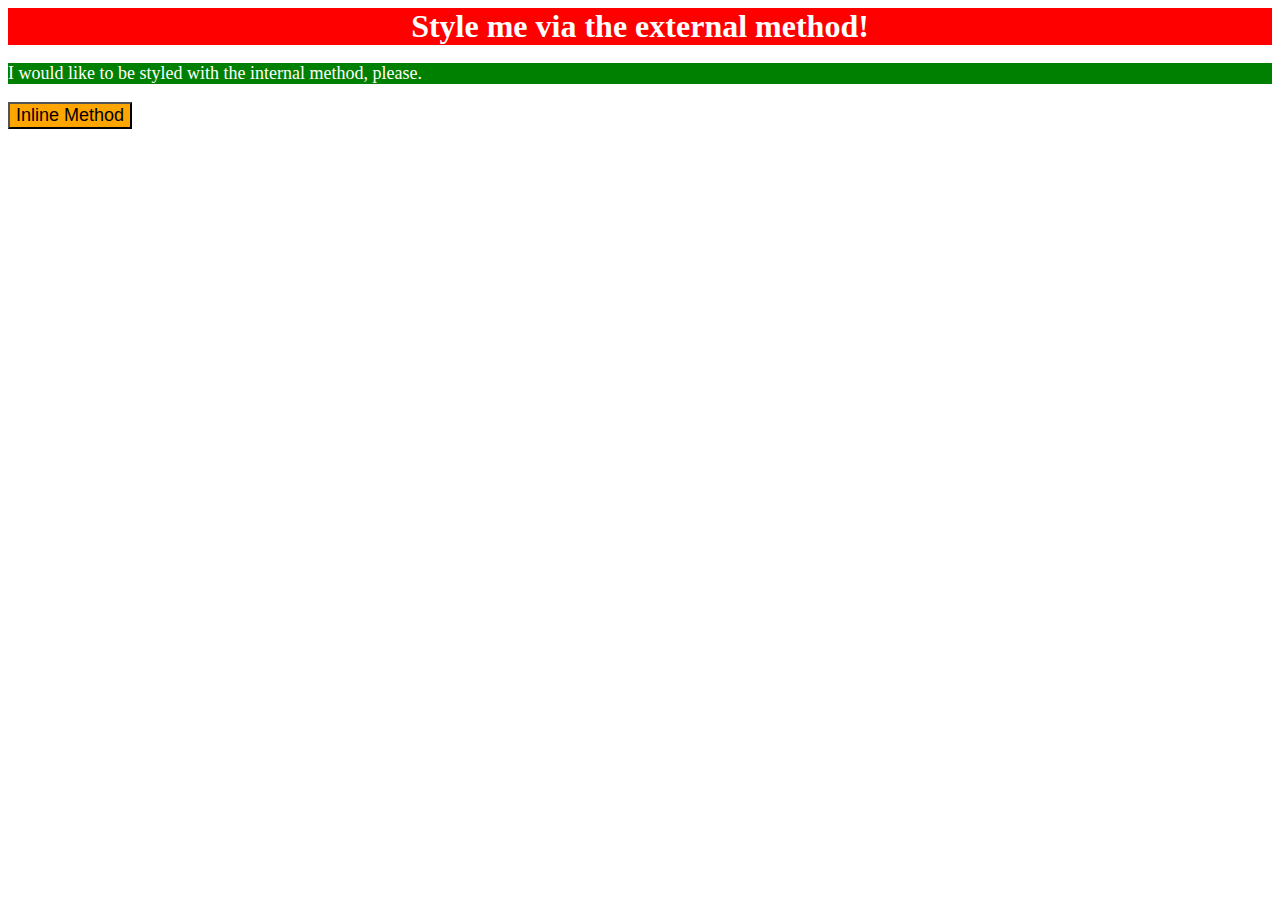
<file: foundations/01-css-methods/index.html>
<!DOCTYPE html>
<html lang="en">
  <head>
    <meta charset="UTF-8">
    <meta http-equiv="X-UA-Compatible" content="IE=edge">
    <meta name="viewport" content="width=device-width, initial-scale=1.0">
    <title>Methods for Adding CSS</title>
    <link rel="stylesheet" href="style.css">
    <style>
      p {
        font-size: 18px;
        background-color: green;
        color: white;
      }
    </style>
  </head>
  <body>
    <div>Style me via the external method!</div>
    <p>I would like to be styled with the internal method, please.</p>
    <button style="background-color: orange; font-size: 18px;">Inline Method</button>
  </body>
</html>
</file>
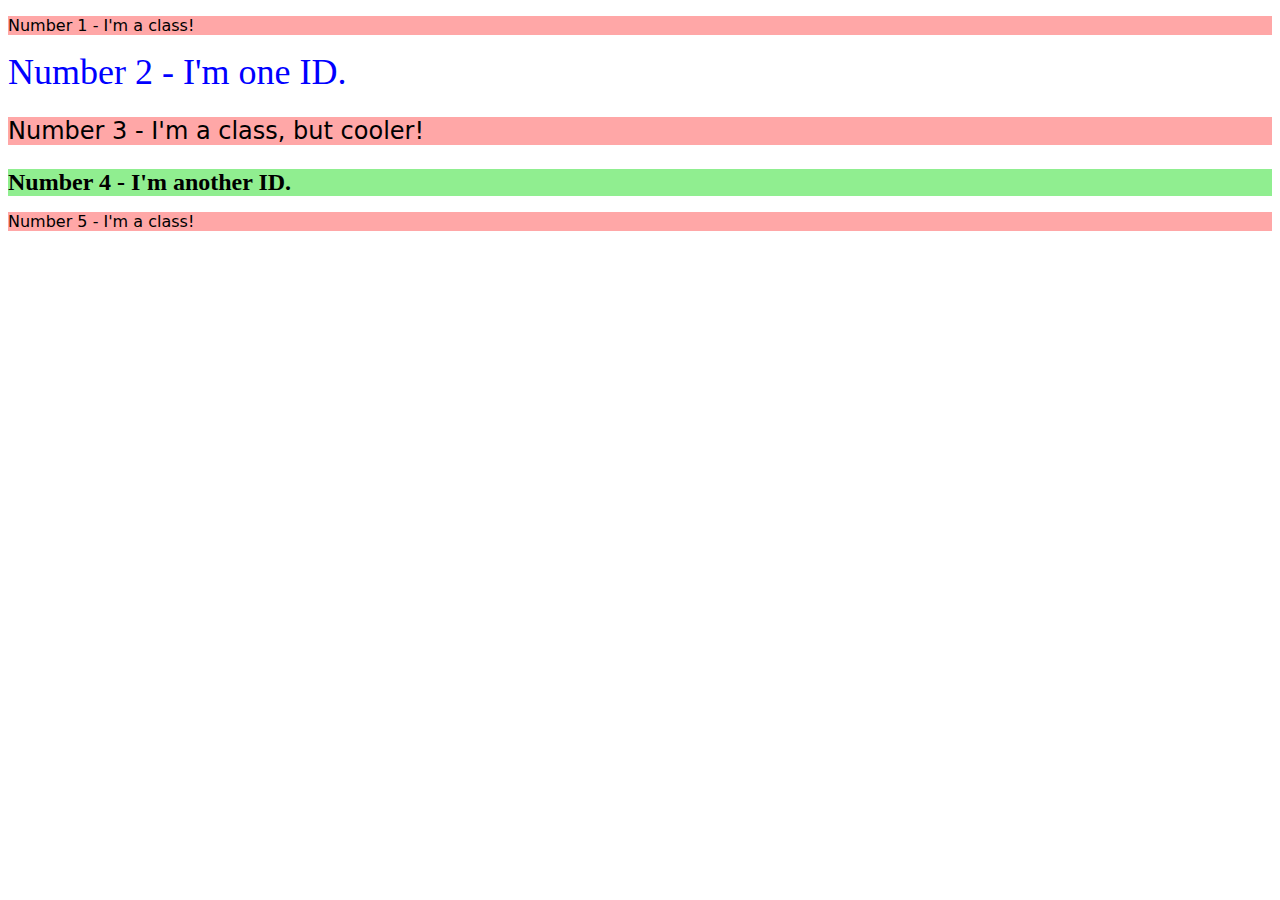
<file: foundations/02-class-id-selectors/index.html>
<!DOCTYPE html>
<html lang="en">
  <head>
    <meta charset="UTF-8">
    <meta http-equiv="X-UA-Compatible" content="IE=edge">
    <meta name="viewport" content="width=device-width, initial-scale=1.0">
    <title>Class and ID Selectors</title>
    <link rel="stylesheet" href="style.css">
  </head>
  <body>
    <p class="par">Number 1 - I'm a class!</p>
    <div id="one">Number 2 - I'm one ID.</div>
    <p class="par cooler">Number 3 - I'm a class, but cooler!</p>
    <div id="another">Number 4 - I'm another ID.</div>
    <p class="par">Number 5 - I'm a class!</p>
  </body>
</html>
</file>
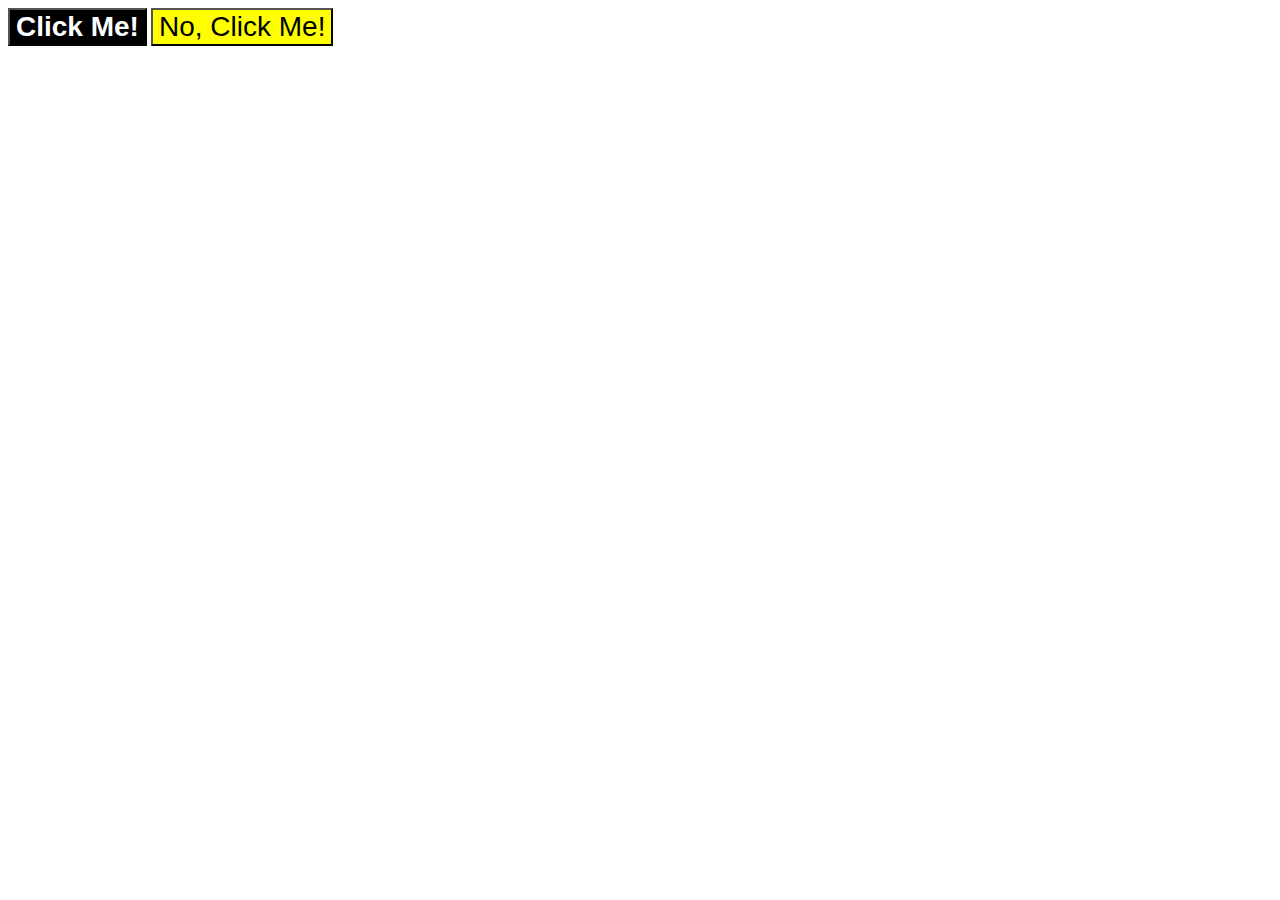
<file: foundations/03-grouping-selectors/index.html>
<!DOCTYPE html>
<html lang="en">
  <head>
    <meta charset="UTF-8">
    <meta http-equiv="X-UA-Compatible" content="IE=edge">
    <meta name="viewport" content="width=device-width, initial-scale=1.0">
    <title>Grouping Selectors</title>
    <link rel="stylesheet" href="style.css">
  </head>
  <body>
    <button id="yes" class="button">Click Me!</button>
    <button id="no" class="button">No, Click Me!</button>
  </body>
</html>
</file>
<file: foundations/01-css-methods/style.css>
div {
	background-color: red;
	color: white;
	font-size: 32px;
	text-align: center;
	font-weight: bold;
}
</file>
<file: foundations/02-class-id-selectors/style.css>
.par {
	background-color: #ffa7a7;
	font-family: Verdana, "DejaVu Sans", sans-serif;
}

.par.cooler {
	font-size: 24px;
}

#one {
	color: blue;
	font-size: 36px;
}

#another {
	background-color: lightgreen;
	font-size: 24px;
	font-weight: bold;
}
</file>
<file: foundations/03-grouping-selectors/style.css>
#yes {
	background-color: black;
	color: white;
	font-weight: bold;
}

#no {
	background-color: yellow;
}

.button {
	font-family: "Helvetica", "Times New Roman", sans-serif;
	font-size: 28px;
}
</file>
